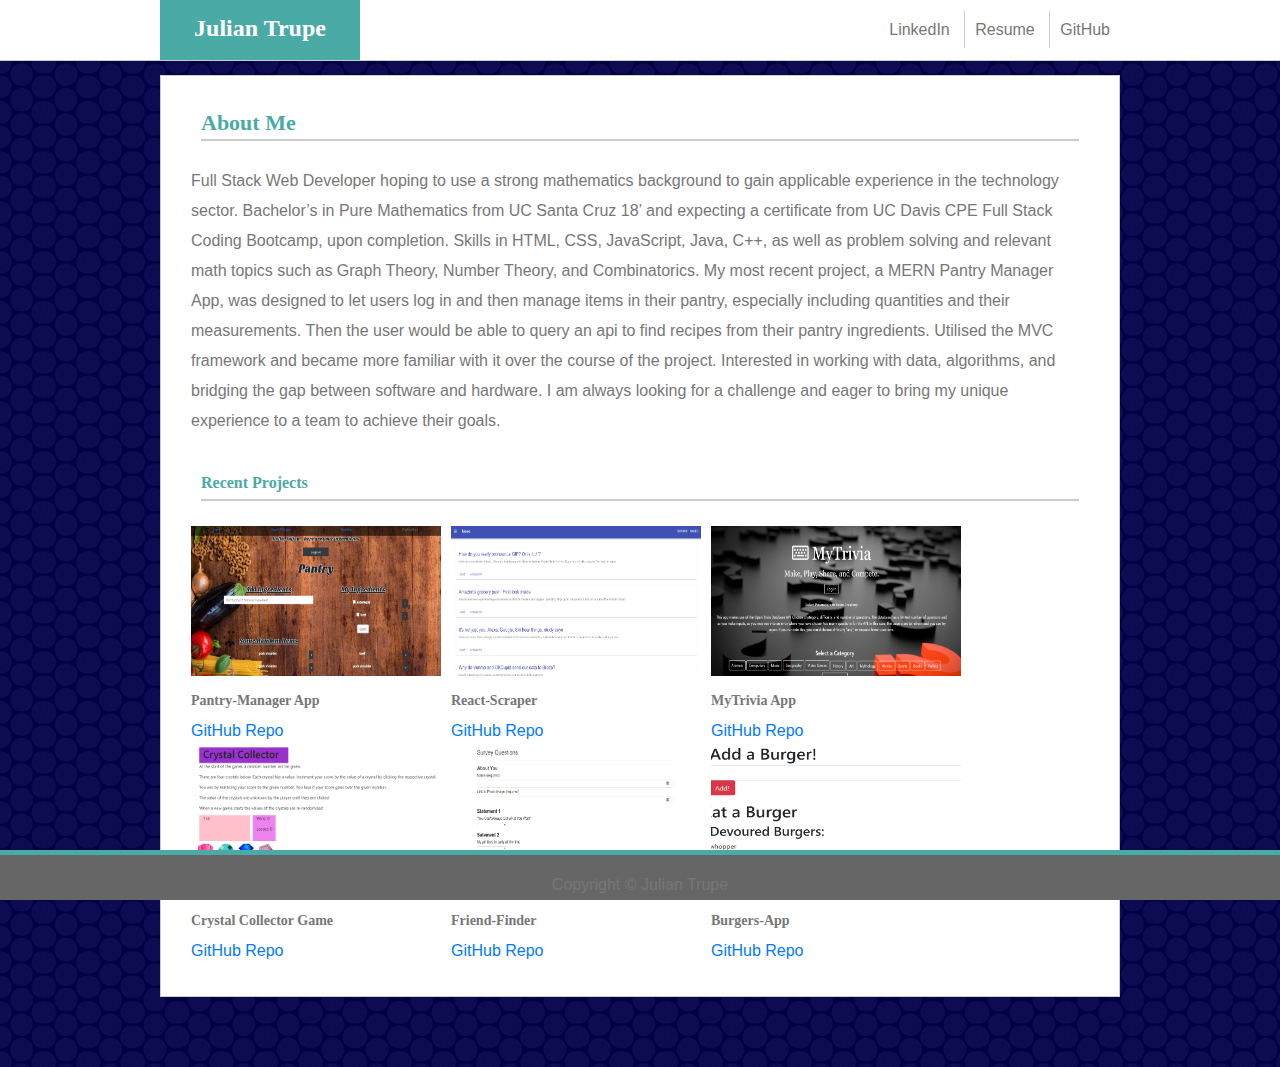
<file: index.html>
<!DOCTYPE html>
<html lang="en-us">

<head>
    <meta charset="UTF-8">
    <meta name="viewport" content="width=device-width, initial-scale=1, shrink-to-fit=no">

    <title>Julian Trupe's Portfolio</title>

    <link rel="stylesheet" href="https://stackpath.bootstrapcdn.com/bootstrap/4.3.1/css/bootstrap.min.css"
        integrity="sha384-ggOyR0iXCbMQv3Xipma34MD+dH/1fQ784/j6cY/iJTQUOhcWr7x9JvoRxT2MZw1T" crossorigin="anonymous">
    <link rel="stylesheet" type="text/css" href="assets/css/reset.css">
    <link rel="stylesheet" type="text/css" href="assets/css/style.css">
    <script src="https://ajax.aspnetcdn.com/ajax/jQuery/jquery-3.4.1.min.js"></script>
</head>

<body>
    <div id="bigHead">
        <div class="mainHead">
            <div id="myName"> Julian Trupe </div>
            <nav>
                <a href="https://www.linkedin.com/in/julian-trupe-2575a616b/" target="_blank"> LinkedIn </a>
                <a href="assets\JT Resume Only Jan 2021.pdf" target="_blank"> Resume </a>
                <a href="https://github.com/jtrupe" target="_blank"> GitHub</a>
            </nav>
        </div>
    </div>

    <section class="mainContainer">
        <h1 class="contentHead"> About Me </h1>
        <p>Full Stack Web Developer hoping to use a strong mathematics background to gain applicable experience in the
            technology sector. Bachelor’s in Pure Mathematics from UC Santa Cruz 18’ and expecting a certificate from UC
            Davis CPE Full Stack Coding Bootcamp, upon completion. Skills in HTML, CSS, JavaScript, Java, C++, as well
            as problem solving and relevant math topics such as Graph Theory, Number Theory, and Combinatorics. My most
            recent project, a MERN Pantry Manager App, was designed to let users log in and then manage items in their
            pantry, especially including quantities and their measurements. Then the user would be able to query an api
            to find recipes from their pantry ingredients. Utilised the MVC framework and became more familiar with it
            over the course of the project. Interested in working with data, algorithms, and bridging the gap between
            software and hardware. I am always looking for a challenge and eager to bring my unique experience to a team
            to achieve their goals.</p>
        <br>
        <span>
            <h2>Recent Projects</h2>
            <div class="projContainer">
                <a href="https://pantry-project.herokuapp.com/" target="_blank"><img
                        src="assets/images/pantry-screenshot.png" alt="Pantry-Manager App" width="250" height="150"></a>
                <h4>Pantry-Manager App</h4>
                <a href="https://github.com/jtrupe/Pantry-Manager" target="_blank">GitHub Repo</a>
            </div>
            <div class="projContainer">
                <a href="https://julians-scraper.herokuapp.com/" target="_blank"><img
                        src="assets/images/scraper-screenshot.PNG" alt="React-Scraper" width="250" height="150"></a>
                <h4>React-Scraper</h4>
                <a href="https://github.com/jtrupe/React-Scraper" target="_blank"> GitHub Repo</a>
            </div>
            <div class="projContainer">
                <a href="https://jtrupe.github.io/MyTrivia/" target="_blank"><img
                        src="assets/images/mytrivia-screenshot.PNG" alt="MyTrivia App" width="250" height="150"></a>
                <h4>MyTrivia App</h4>
                <a href="https://github.com/jtrupe/Project-One" target="_blank">GitHub Repo</a>
            </div>
        </span>
        <br><br>
        <span>
            <div class="projContainer">
                <a href="https://jtrupe.github.io/unit-4-game/" target="_blank"><img
                        src="assets/images/crystal-screenshot.PNG" alt="Crystal Collector Game" width="250"
                        height="150"></a>
                <h4>Crystal Collector Game</h4>
                <a href="https://github.com/jtrupe/unit-4-game" target="_blank">GitHub Repo</a>
            </div>

            <div class="projContainer">
                <a href="https://friender-finderer.herokuapp.com/" target="_blank"><img
                        src="assets/images/friend-screenshot.png" alt="Friend-Finder" width="250" height="150"></a>
                <h4>Friend-Finder</h4>
                <a href="https://github.com/jtrupe/Friender-Finderer " target="_blank">GitHub Repo</a>
            </div>

            <div class="projContainer">
                <a href="https://sheltered-earth-75577.herokuapp.com/" target="_blank"><img
                        src="assets/images/burgers-screenshot.PNG" alt="Burgers-App" width="250" height="150"></a>
                <h4>Burgers-App</h4>
                <a href="https://github.com/jtrupe/BURGERS" target="_blank">GitHub Repo</a>
            </div>
        </span>
    </section>
    <footer class="footer">Copyright &copy Julian Trupe </footer>

    <script src="assets/logic.js"></script>
</body>

</html>
</file>
<file: assets/css/style.css>
* {
    box-sizing: border-box
}

body {
    background-image: url(circle-blues.png) ;
    font-size: 16px;
    line-height: 30px;
    font-family: 'Arial', 'Helvetica-neue', Helvetica, sans-serif;
    color: #777777;
    margin: 0 auto;
    
}

#bigHead{
    overflow: auto;
    border-bottom: 1px solid #cccccc;
    background-color: #ffffff;
}

.mainHead{
    width: 100%; 
    max-width: 960px;
    margin: 0 auto;
    clear: both;
}

.mainContainer{
    padding: 30px 30px 30px;
    width: 100%; 
    max-width: 960px;
    margin: 0 auto;
    clear: both;
    border: 1px solid #cccccc;
    margin-top: 14px;
    margin-bottom: 70px;
    background-color: #ffffff;
    overflow: auto;
}

.projContainer{
    float: left;
    margin-right: 10px;
}

h1{
    color: #4aaaa5;
    margin: 0px 10px 25px;
    padding: auto 25px 20px;
    border-bottom: 2px solid #cccccc;
    font-weight: bolder;
    font-size: 22px;
    font-family: Georgia, Times, 'Times New Roman', serif;
    line-height: 33px;
}

h4{
    font-size: 14px;
    font-family: Georgia, Times, 'Times New Roman', serif;
    font-weight: bolder;
}

h2{
    color: #4aaaa5;
    margin: 0px 10px 25px;
    padding: auto 25px 20px;
    border-bottom: 2px solid #cccccc;
    font-weight: bolder;
    font-size: 16px;
    font-family: Georgia, Times, 'Times New Roman', serif;
    line-height: 33px;
    
    
}

#julianSki{
    width: 25%;
    height: auto;
    transform: rotate(-90deg);
    float: left;
    margin: 40px 10px 20px -20px;
}

.pcPics{
    width:300px;
    overflow: auto;
    float: left;
    margin: 10px 20px 10px 20px;
}
#rotate180{
    transform: rotate(180deg);
}
.portfolioPic{
    width: 300px;
    height: auto;
    z-index: 1;
}

h3{
    padding-top: 11px;
    height: 50px;
    width: 300px;
    text-align: center;
    background-color: #4aaaa5;
    font-family: Georgia, Times, 'Times New Roman', serif;
    color: #ffffff;
    font-size: 18px;
    margin-top: -80px;
   position: absolute;
   clear: both;     
}

#myName{
    background-color: #4aaaa5;
    font-family: Georgia, Times, 'Times New Roman', serif;
    width: 200px;
    height: 60px;
    float: left;
    text-align: center;
    font-size: 24px;
    color: white;
    padding-top: 13px;
    font-weight: bold;
}

nav{
    float: right;
    padding-top: 15px;
}

nav a{
    color: #777777;
    padding: 10px;
    text-decoration: none;
    border-right: 1px solid #cccccc;
}

nav a:last-child{
    border-right: none;
}

.smallInput{
    width: 100%;
}

#message{
    width: 100%;
    height: 200px;
}

#submit{
    background-color: #4aaaa5;
    border: none;
    color: white;
    padding: 15px 32px;
    text-align: center;
    text-decoration: none;
    display: inline-block;
    font-size: 16px;
    margin: 14px 2px;
    cursor: pointer;
}


footer{
    background-color: #666666;
    width: 100%;
    height: 50px;
    padding-top: 15px;
    border-top: 5px solid #4aaaa5;
    text-align: center;
    position: fixed;
    margin-top: 30px;
    bottom: 0;
}

@media only screen and (max-width: 990px) {
        body{
            margin: 0 auto;
            overflow: auto;
        }
        .mainContainer{
            max-width: 500px;
            max-width: 100%;
            margin: 0 auto;
            overflow: auto;
            margin-bottom: 50px;
        }
}

  @media only screen and (max-width: 600px) {
  }

  @media only screen and (max-width: 600px) {
  }
</file>
